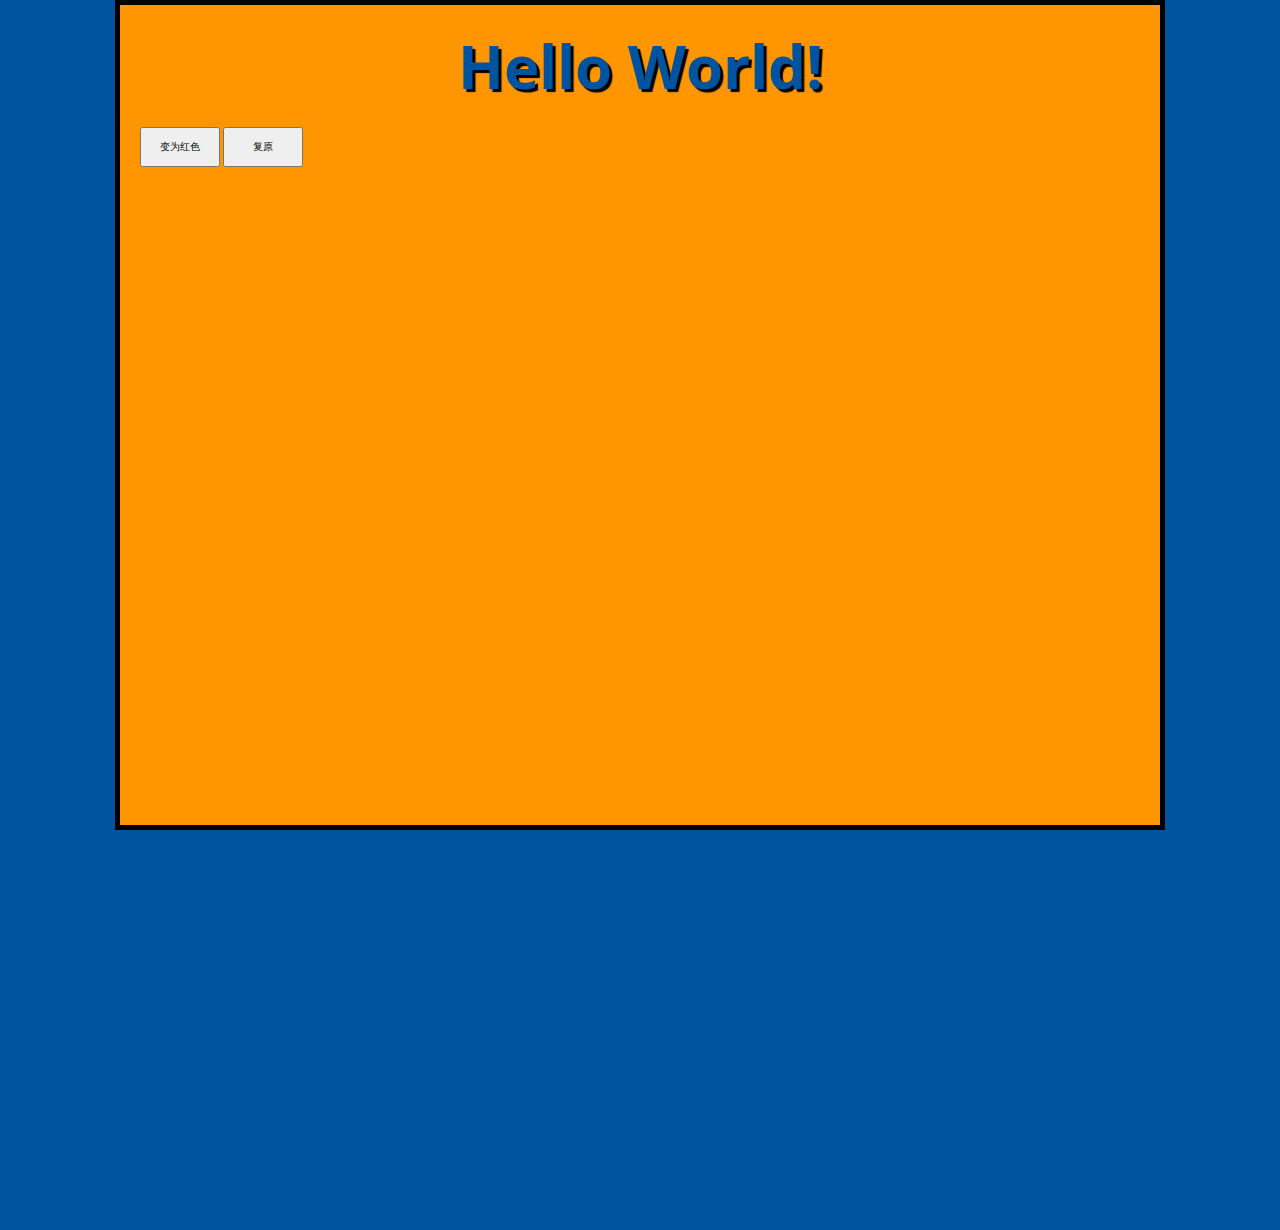
<file: homework-day1/index.html>
<!DOCTYPE html>
<html>
  <head>
    <meta charset="utf-8">
    <link href="https://fonts.font.im/css?family=Open+Sans" rel="stylesheet" type="text/css"> 
    <title>Baidu前端训练营day1</title>
	<link href="css/style.css" rel="stylesheet">
  </head>
  <body>
	  <h1>Hello World!</h1>
  	<button id="red">变为红色</button>
    <button id="ori">复原</button>
    <script src="scripts/main.js" defer></script>
  </body>
</html>
</file>
<file: homework-day1/css/style.css>
html {
  background-color: #00539F;
  font-size: 10px;
  font-family: 'Open Sans', sans-serif;
}
body {
  width: 1000px;
  height: 800px;
  margin: 0 auto 400px auto;;
  background-color: #FF9500;
  padding: 0 20px 20px 20px;
  border: 5px solid black;
}
h1 {
  font-size: 60px;
  margin: 0;
  padding: 20px 0;
  color: #00539F;
  text-shadow: 3px 3px 1px black;
  text-align: center;
}
button{
  width:80px;
  height: 40px;
  font-size: 10px;

}
</file>
